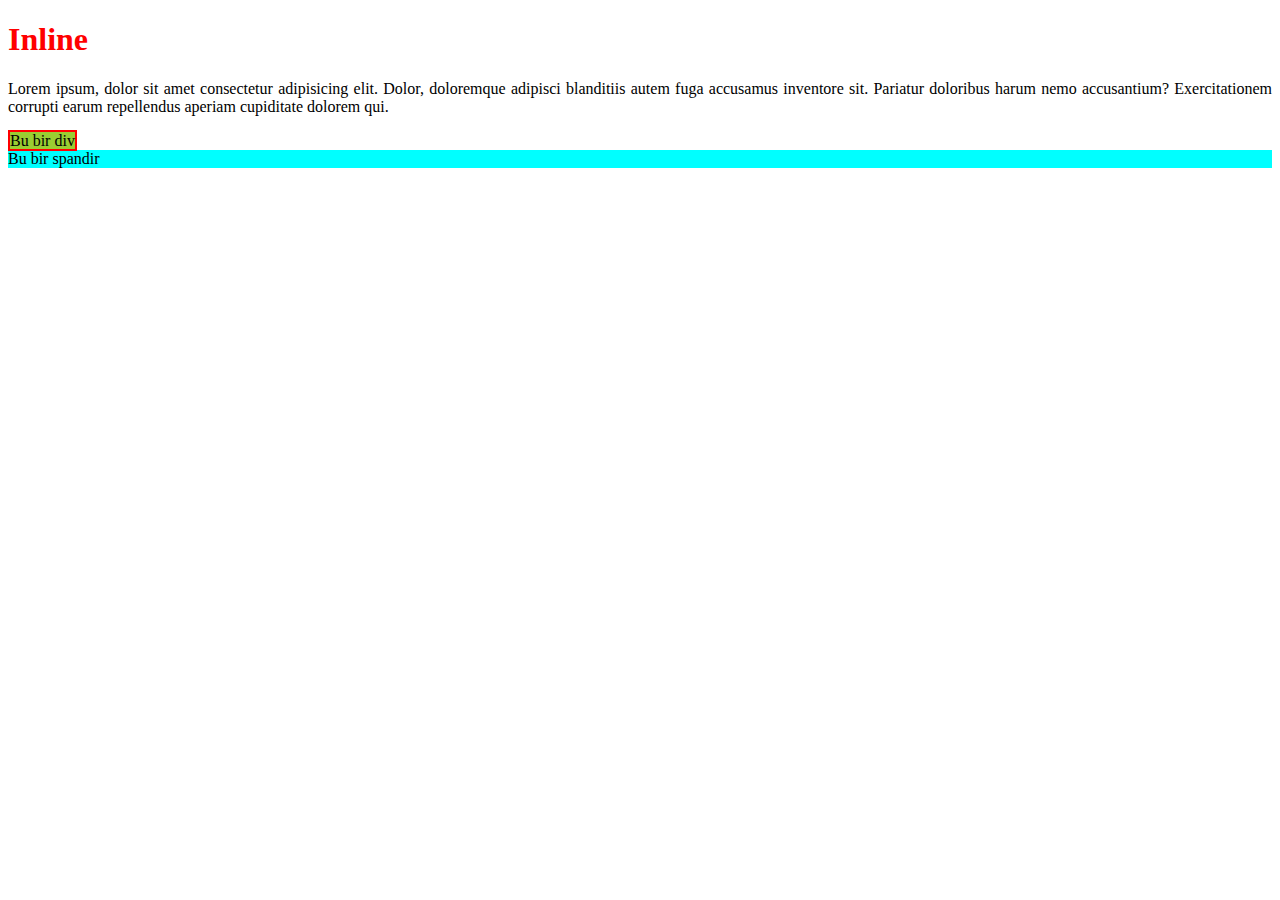
<file: CSS/1-inline.html>
<!DOCTYPE html>
<html lang="en">
<head>
    <meta charset="UTF-8">
    <meta http-equiv="X-UA-Compatible" content="IE=edge">
    <meta name="viewport" content="width=device-width, initial-scale=1.0">
    <title>Inline CSS</title>
</head>
<body>
    <h1 style="color: red">Inline</h1>

    <p style="text-align: justify;">Lorem ipsum, dolor sit amet consectetur adipisicing elit. Dolor, doloremque adipisci blanditiis autem fuga accusamus inventore sit. Pariatur doloribus harum nemo accusantium? Exercitationem corrupti earum repellendus aperiam cupiditate dolorem qui.</p>
<!-- blok elementidir. -->
    <div style="background-color: yellowgreen; border: 2px solid red; display: inline;">Bu bir div</div>

<!-- inline elementtir -->
    <span style="background-color: aqua; display: block;">Bu bir spandir</span>
</body>
</html>
</file>
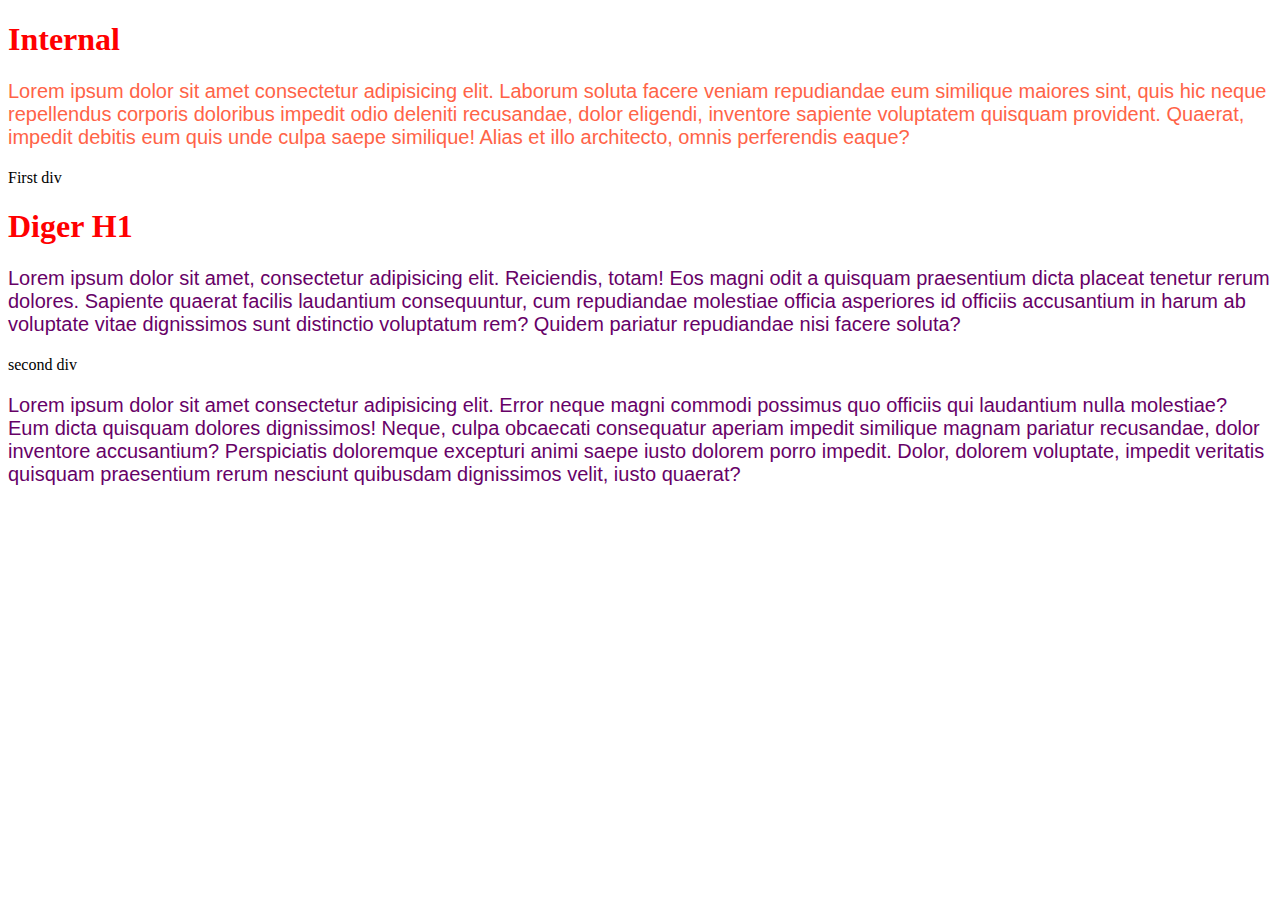
<file: CSS/2-internal.html>
<!DOCTYPE html>
<html lang="en">
<head>
    <meta charset="UTF-8">
    <meta http-equiv="X-UA-Compatible" content="IE=edge">
    <meta name="viewport" content="width=h1, initial-scale=1.0">
    <title>Internal</title>
    <style>
        /* CSS alani */
        h1 {
            color: red;
        }

        p {
            font-size: 20px;
            font-family: 'Segoe UI', Tahoma, Geneva, Verdana, sans-serif;
        }
/* Daha ozel cecici (id) */
        #first-par {
            color: tomato;
        }
        /* Yari ozel secici (class) */
        .my-par {
            color: rgb(103, 1, 103);
        }

        div {
            background-origin: padding-box;;
        }
    </style>

</head>
<body>
    <h1>Internal</h1>

    <p id="first-par">Lorem ipsum dolor sit amet consectetur adipisicing elit. Laborum soluta facere veniam repudiandae eum similique maiores sint, quis hic neque repellendus corporis doloribus impedit odio deleniti recusandae, dolor eligendi, inventore sapiente voluptatem quisquam provident. Quaerat, impedit debitis eum quis unde culpa saepe similique! Alias et illo architecto, omnis perferendis eaque?</p>

    <div>First div</div>

    <h1>Diger H1</h1>

    <p class="my-par">Lorem ipsum dolor sit amet, consectetur adipisicing elit. Reiciendis, totam! Eos magni odit a quisquam praesentium dicta placeat tenetur rerum dolores. Sapiente quaerat facilis laudantium consequuntur, cum repudiandae molestiae officia asperiores id officiis accusantium in harum ab voluptate vitae dignissimos sunt distinctio voluptatum rem? Quidem pariatur repudiandae nisi facere soluta?</p>

    <div>second div</div>

    <p class="my-par">Lorem ipsum dolor sit amet consectetur adipisicing elit. Error neque magni commodi possimus quo officiis qui laudantium nulla molestiae? Eum dicta quisquam dolores dignissimos! Neque, culpa obcaecati consequatur aperiam impedit similique magnam pariatur recusandae, dolor inventore accusantium? Perspiciatis doloremque excepturi animi saepe iusto dolorem porro impedit. Dolor, dolorem voluptate, impedit veritatis quisquam praesentium rerum nesciunt quibusdam dignissimos velit, iusto quaerat?</p>
</body>
</html>
</file>
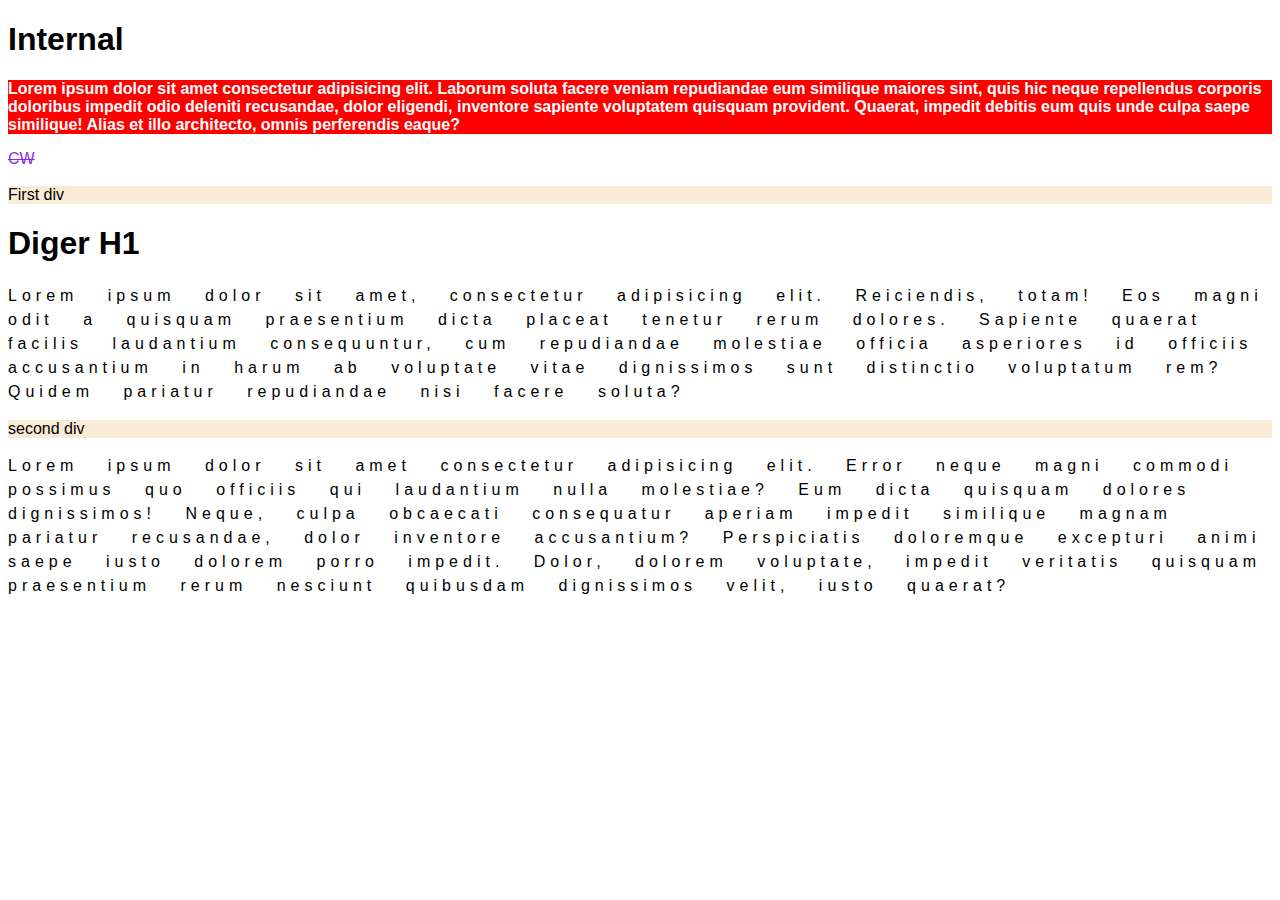
<file: CSS/3-external.html>
<!DOCTYPE html>
<html lang="en">
<head>
    <meta charset="UTF-8">
    <meta http-equiv="X-UA-Compatible" content="IE=edge">
    <meta name="viewport" content="width=h1, initial-scale=1.0">
    <title>External</title>
    <link rel="stylesheet" href="./style/external.css">
   
</head>
<body>
    <h1>Internal</h1>

    <p id="first-par">Lorem ipsum dolor sit amet consectetur adipisicing elit. Laborum soluta facere veniam repudiandae eum similique maiores sint, quis hic neque repellendus corporis doloribus impedit odio deleniti recusandae, dolor eligendi, inventore sapiente voluptatem quisquam provident. Quaerat, impedit debitis eum quis unde culpa saepe similique! Alias et illo architecto, omnis perferendis eaque?</p>

    <a href="https://clarusway.com/">CW</a> <br><br>

    <div>First div</div>

    <h1>Diger H1</h1>

    <p class="my-par">Lorem ipsum dolor sit amet, consectetur adipisicing elit. Reiciendis, totam! Eos magni odit a quisquam praesentium dicta placeat tenetur rerum dolores. Sapiente quaerat facilis laudantium consequuntur, cum repudiandae molestiae officia asperiores id officiis accusantium in harum ab voluptate vitae dignissimos sunt distinctio voluptatum rem? Quidem pariatur repudiandae nisi facere soluta?</p>

    <div>second div</div>

    <p class="my-par">Lorem ipsum dolor sit amet consectetur adipisicing elit. Error neque magni commodi possimus quo officiis qui laudantium nulla molestiae? Eum dicta quisquam dolores dignissimos! Neque, culpa obcaecati consequatur aperiam impedit similique magnam pariatur recusandae, dolor inventore accusantium? Perspiciatis doloremque excepturi animi saepe iusto dolorem porro impedit. Dolor, dolorem voluptate, impedit veritatis quisquam praesentium rerum nesciunt quibusdam dignissimos velit, iusto quaerat?</p>

   
</body>
</html>
</file>
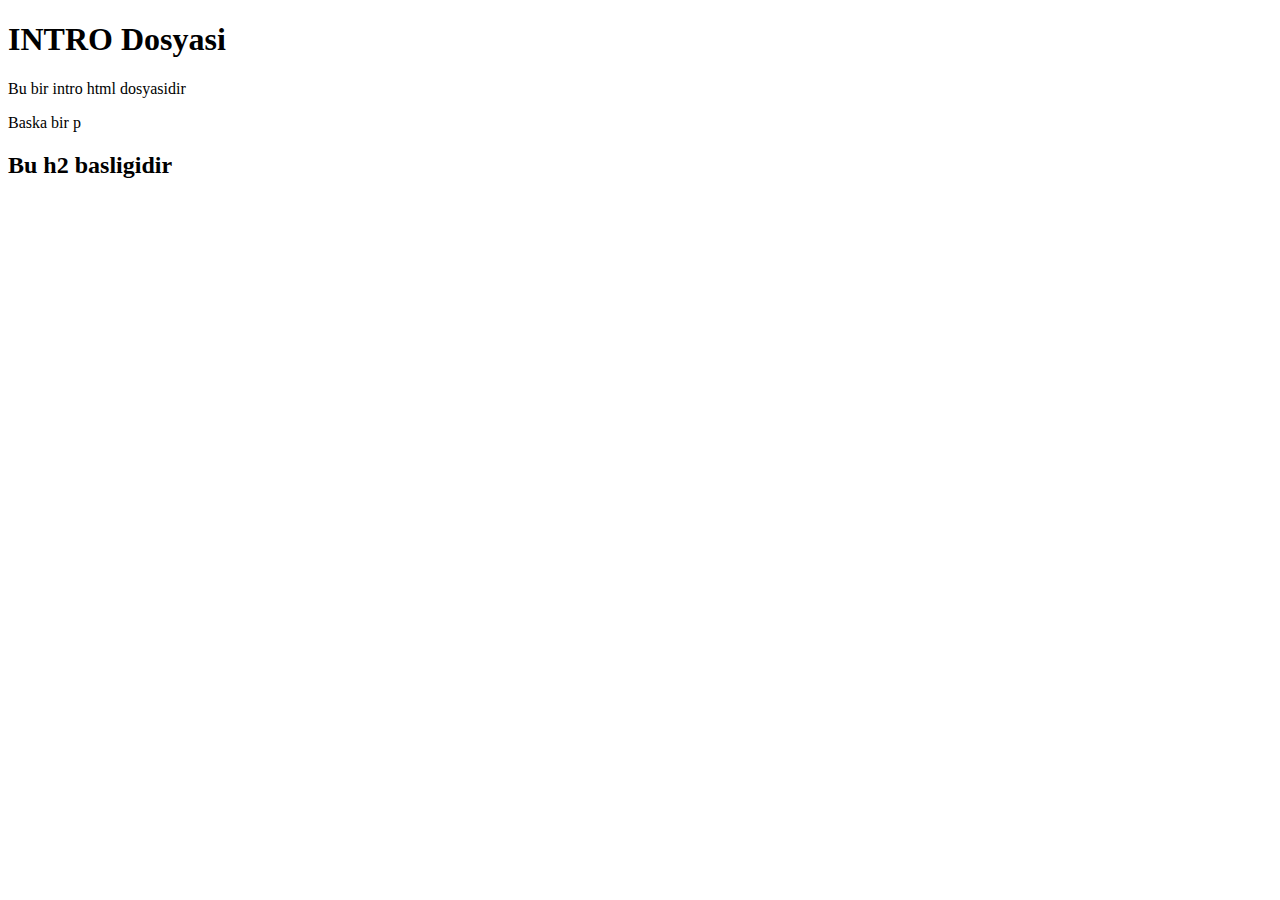
<file: HTML/0-intro.html>
<!DOCTYPE html>
<html lang="en">
<head>
    <meta charset="UTF-8">
    <meta http-equiv="X-UA-Compatible" content="IE=edge">
    <meta name="viewport" content="width=device-width, initial-scale=1.0">
    <title>INTRO</title>
</head>
<body>
    <h1>INTRO Dosyasi</h1>
    <p>Bu bir intro html dosyasidir</p>
    <p>Baska bir p</p>

    <h2>Bu h2 basligidir</h2>
</body>
</html>
</file>
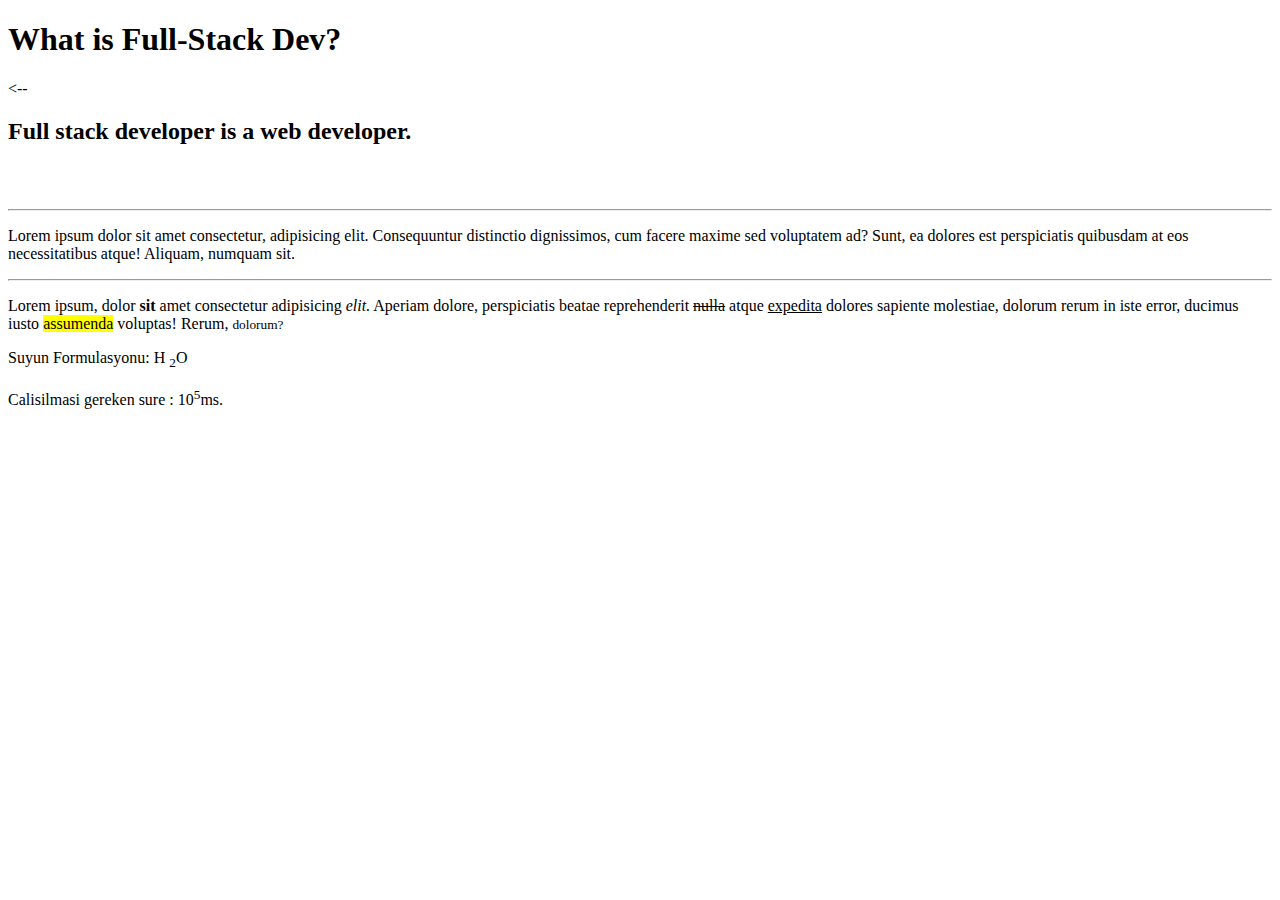
<file: HTML/1-text.html>
<!DOCTYPE html>
<html lang="en">
<head>
    <meta charset="UTF-8">
    <meta http-equiv="X-UA-Compatible" content="IE=edge">
    <meta name="viewport" content="width=device-width, initial-scale=1.0">
    <title>Text</title>
</head>
<body>
    <h1>What is Full-Stack Dev?</h1>
    <--
    <h2>Full stack developer is a web developer.</h2>

    <!-- <p>Lorem ipsum dolor sit amet consectetur adipisicing elit. 
        Magnam neque est, animi voluptate voluptatum perferendis 
        temporibus optio odit, eius accusamus esse reprehenderit 
        cupiditate nesciunt corporis alias dolore placeat suscipit. 
        Dolores.
    </p> -->
    <br>
    <br>
    <hr>
    <p>Lorem ipsum dolor sit amet consectetur, adipisicing elit. 
        Consequuntur distinctio dignissimos, cum facere maxime sed voluptatem ad? 
        Sunt, ea dolores est perspiciatis quibusdam at eos necessitatibus atque! 
        Aliquam, numquam sit.
    </p>

    <hr>
    <p>Lorem ipsum, dolor <strong>sit</strong> amet consectetur adipisicing <em>elit.</em> Aperiam dolore, 
        perspiciatis beatae reprehenderit <del>nulla</del> atque <ins>expedita</ins> dolores 
        sapiente molestiae, dolorum rerum in iste error, 
        ducimus iusto <mark>assumenda</mark>  voluptas! Rerum, <small>dolorum?</small> 
    </p>

    <p>Suyun Formulasyonu: H <sub>2</sub>O</p>
    <p>Calisilmasi gereken sure :  10<sup>5</sup>ms.</p>

</body>
</html>
</file>
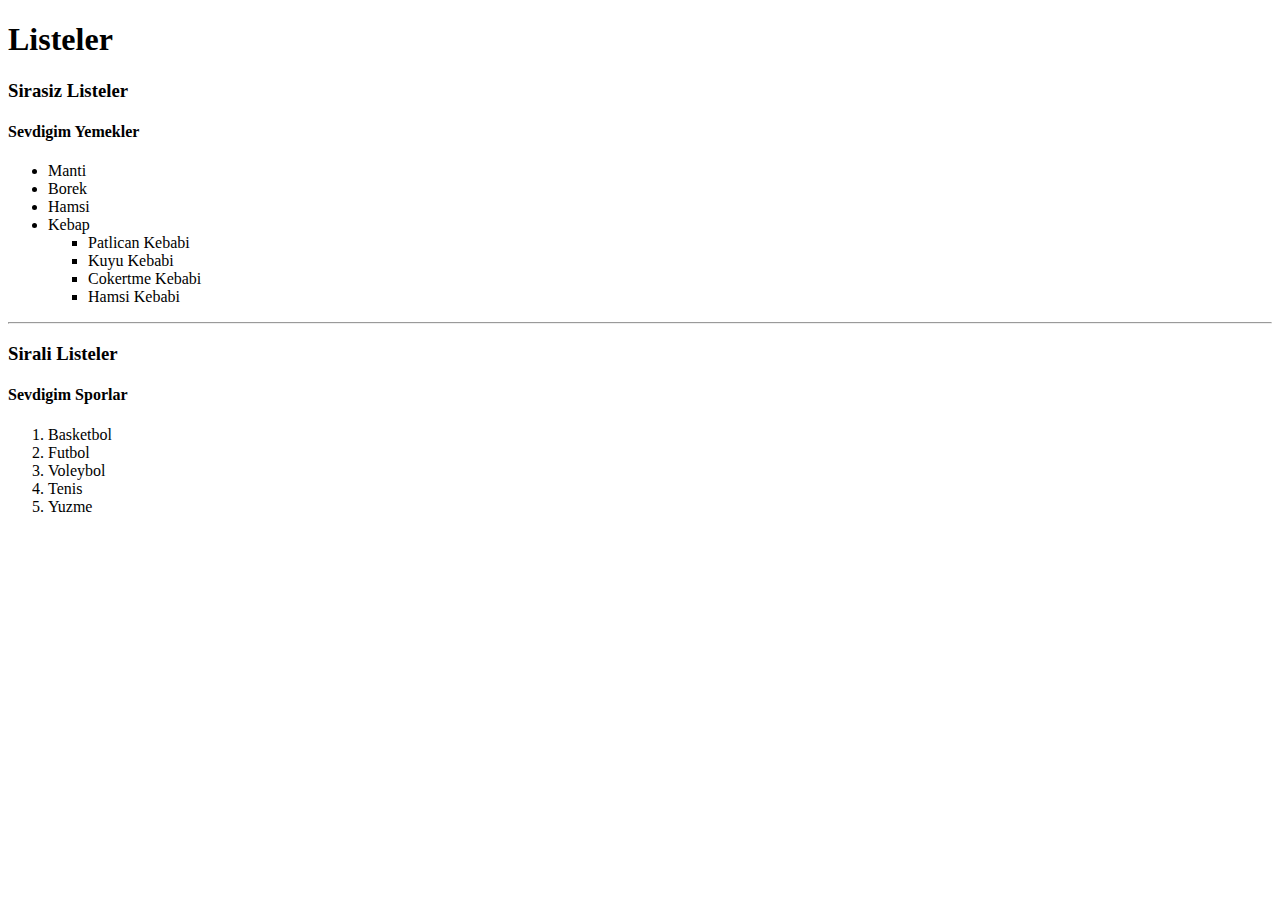
<file: HTML/2-list.html>
<!DOCTYPE html>
<html lang="en">
<head>
    <meta charset="UTF-8">
    <meta http-equiv="X-UA-Compatible" content="IE=edge">
    <meta name="viewport" content="width=device-width, initial-scale=1.0">
    <title>List</title>
</head>
<body>
    <h1>Listeler</h1>

    <h3>Sirasiz Listeler</h3>
    <h4>Sevdigim Yemekler</h4>
    <ul>
        <li>Manti</li>
        <li>Borek</li>
        <li>Hamsi</li>
        <li>Kebap
            <ul type="square">
                <li>Patlican Kebabi</li>
                <li>Kuyu Kebabi</li>
                <li>Cokertme Kebabi</li>
                <li>Hamsi Kebabi</li>
            </ul>
        </li>
    </ul>
    <hr>

    <h3>Sirali Listeler</h3>
    <h4>Sevdigim Sporlar</h4>
    <ol type="1">   
        <li>Basketbol</li>
        <li>Futbol</li>
        <li>Voleybol</li>
        <li>Tenis</li>
        <li>Yuzme</li>
    </ol>
</body>
</html>
</file>
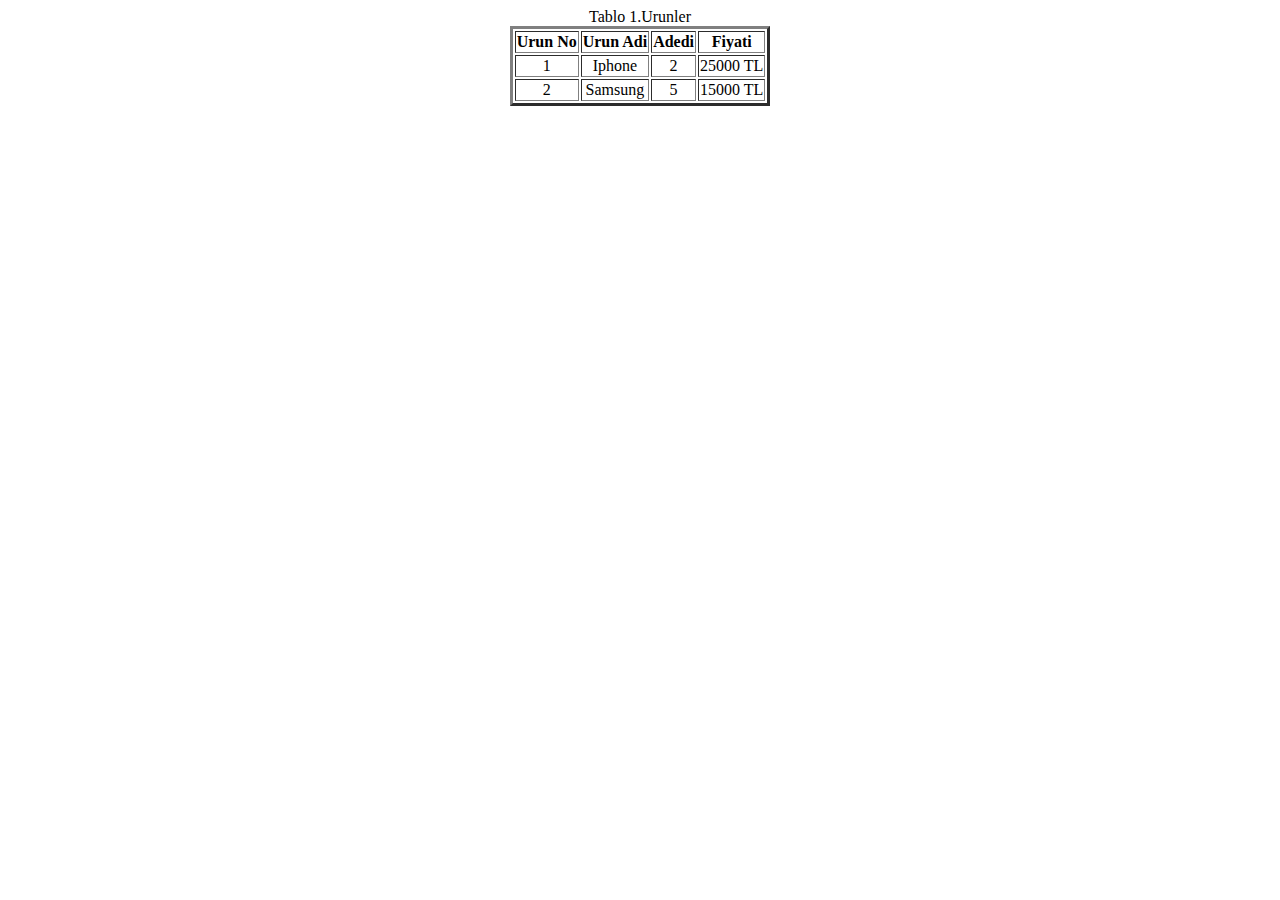
<file: HTML/3_table.html>
<!DOCTYPE html>
<html lang="en">
<head>
    <meta charset="UTF-8">
    <meta http-equiv="X-UA-Compatible" content="IE=edge">
    <meta name="viewport" content="width=device-width, initial-scale=1.0">
    <title>Table</title>
</head>
<body>
    <table border="3" align="center">
        <caption>
            Tablo 1.Urunler
        </caption>
        <thead>
            <tr>
                <th>Urun No</th>
                <th>Urun Adi</th>
                <th>Adedi</th>
                <th>Fiyati</th>
            </tr>
        </thead>
        <tbody align="center">
            <tr>
                <td>1</td>
                <td>Iphone</td>
                <td>2</td>
                <td>25000 TL</td>
            </tr>
            <tr>
                <td>2</td>
                <td>Samsung</td>
                <td>5</td>
                <td>15000 TL</td>
            </tr>
        </tbody>
    </table>
</body>
</html>
</file>
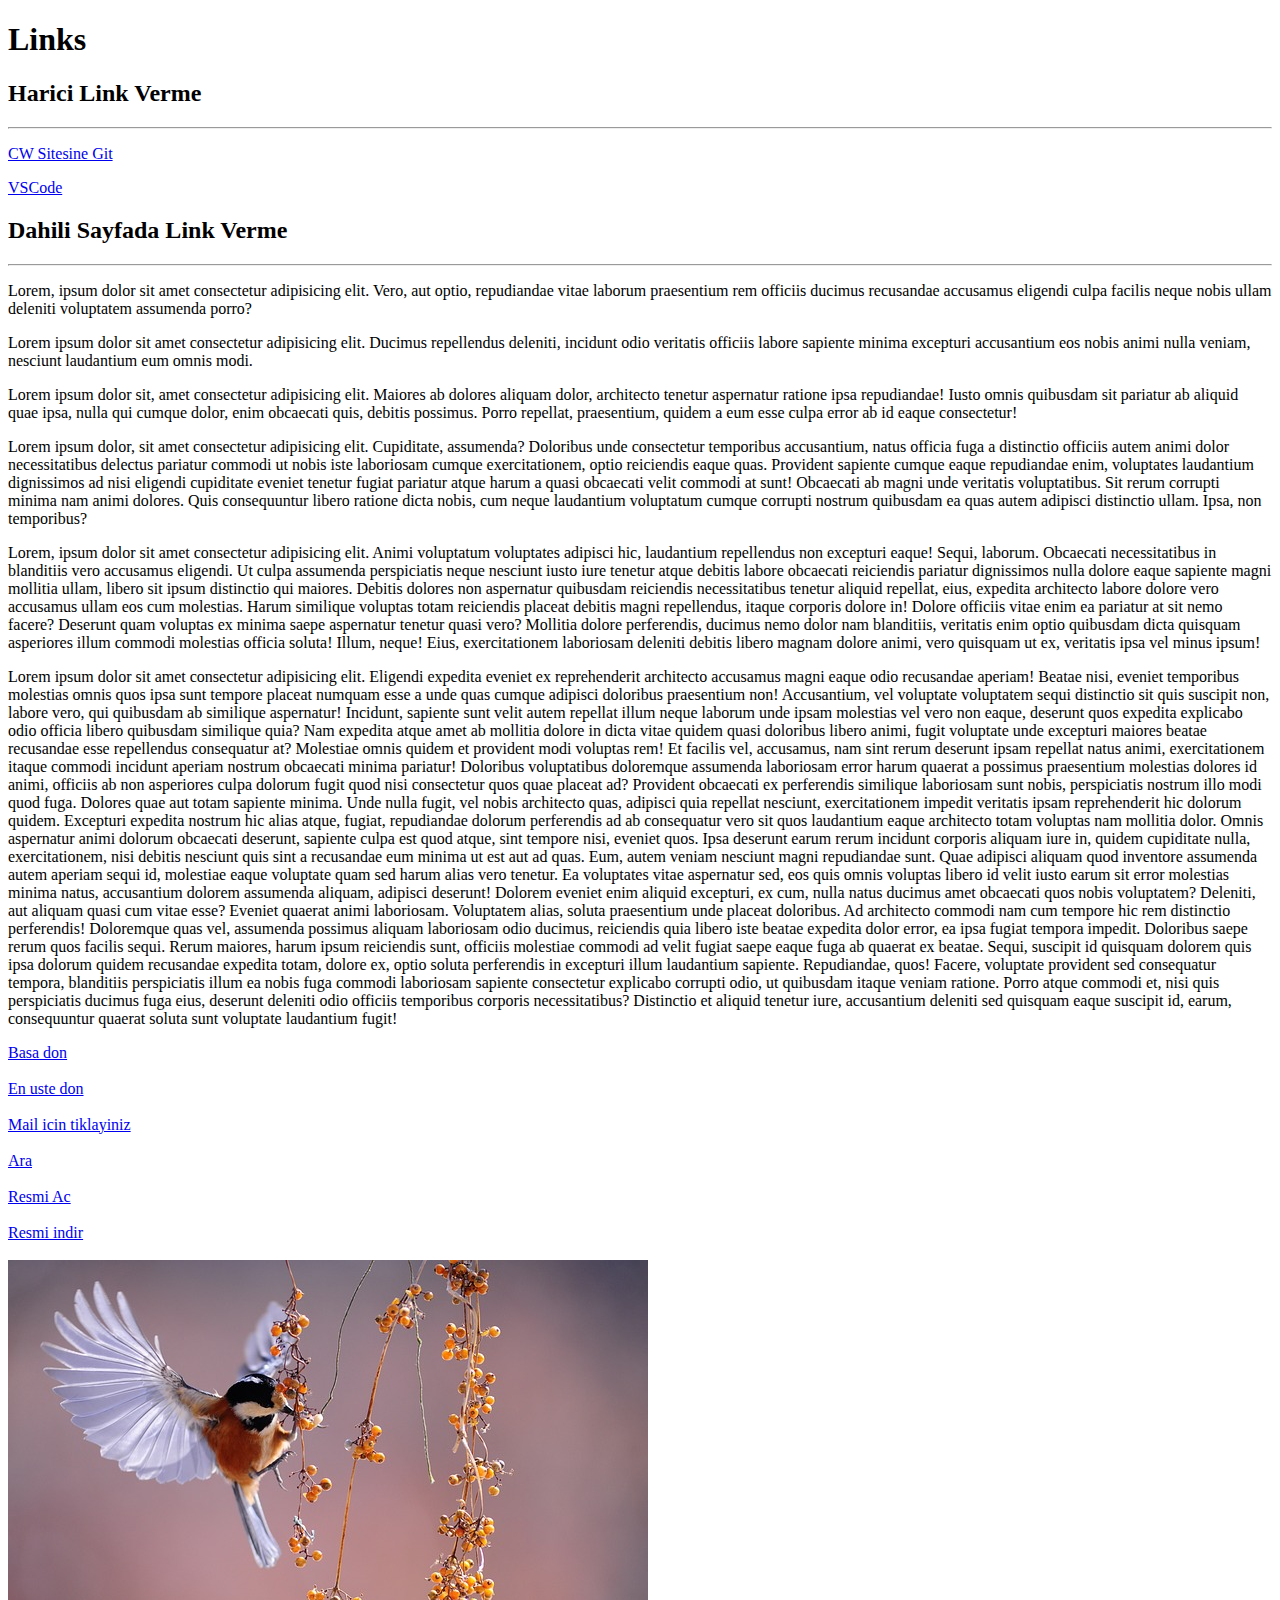
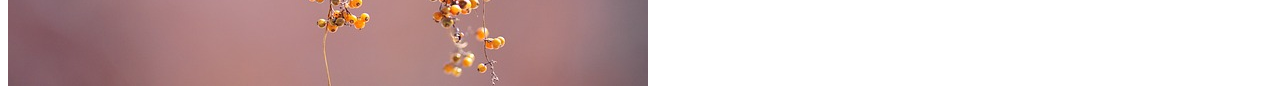
<file: HTML/7-links.html>
<!DOCTYPE html>
<html lang="en">
<head>
    <meta charset="UTF-8">
    <meta http-equiv="X-UA-Compatible" content="IE=edge">
    <meta name="viewport" content="width=device-width, initial-scale=1.0">
    <title>links</title>
</head>
<body>
    <h1 id="heading">Links</h1>
    <h2>Harici Link Verme</h2>
    <hr>
    <p>
        <a href="https://clarusway.com/" target="_blank"> CW Sitesine Git</a>
    </p>

    <div>
        <a href="https://code.visualstudio.com/"> VSCode</a>
    </div>

    <h2 id="start">Dahili Sayfada Link Verme</h2>
    <hr>
    <p>Lorem, ipsum dolor sit amet consectetur adipisicing elit. Vero, aut optio, repudiandae vitae laborum praesentium rem officiis ducimus recusandae accusamus eligendi culpa facilis neque nobis ullam deleniti voluptatem assumenda porro?</p>

    <p>Lorem ipsum dolor sit amet consectetur adipisicing elit. Ducimus repellendus deleniti, incidunt odio veritatis officiis labore sapiente minima excepturi accusantium eos nobis animi nulla veniam, nesciunt laudantium eum omnis modi.</p>

    <p>Lorem ipsum dolor sit, amet consectetur adipisicing elit. Maiores ab dolores aliquam dolor, architecto tenetur aspernatur ratione ipsa repudiandae! Iusto omnis quibusdam sit pariatur ab aliquid quae ipsa, nulla qui cumque dolor, enim obcaecati quis, debitis possimus. Porro repellat, praesentium, quidem a eum esse culpa error ab id eaque consectetur!</p>

    <p>Lorem ipsum dolor, sit amet consectetur adipisicing elit. Cupiditate, assumenda? Doloribus unde consectetur temporibus accusantium, natus officia fuga a distinctio officiis autem animi dolor necessitatibus delectus pariatur commodi ut nobis iste laboriosam cumque exercitationem, optio reiciendis eaque quas. Provident sapiente cumque eaque repudiandae enim, voluptates laudantium dignissimos ad nisi eligendi cupiditate eveniet tenetur fugiat pariatur atque harum a quasi obcaecati velit commodi at sunt! Obcaecati ab magni unde veritatis voluptatibus. Sit rerum corrupti minima nam animi dolores. Quis consequuntur libero ratione dicta nobis, cum neque laudantium voluptatum cumque corrupti nostrum quibusdam ea quas autem adipisci distinctio ullam. Ipsa, non temporibus?</p>

    <p>Lorem, ipsum dolor sit amet consectetur adipisicing elit. Animi voluptatum voluptates adipisci hic, laudantium repellendus non excepturi eaque! Sequi, laborum. Obcaecati necessitatibus in blanditiis vero accusamus eligendi. Ut culpa assumenda perspiciatis neque nesciunt iusto iure tenetur atque debitis labore obcaecati reiciendis pariatur dignissimos nulla dolore eaque sapiente magni mollitia ullam, libero sit ipsum distinctio qui maiores. Debitis dolores non aspernatur quibusdam reiciendis necessitatibus tenetur aliquid repellat, eius, expedita architecto labore dolore vero accusamus ullam eos cum molestias. Harum similique voluptas totam reiciendis placeat debitis magni repellendus, itaque corporis dolore in! Dolore officiis vitae enim ea pariatur at sit nemo facere? Deserunt quam voluptas ex minima saepe aspernatur tenetur quasi vero? Mollitia dolore perferendis, ducimus nemo dolor nam blanditiis, veritatis enim optio quibusdam dicta quisquam asperiores illum commodi molestias officia soluta! Illum, neque! Eius, exercitationem laboriosam deleniti debitis libero magnam dolore animi, vero quisquam ut ex, veritatis ipsa vel minus ipsum!</p>

    <p>Lorem ipsum dolor sit amet consectetur adipisicing elit. Eligendi expedita eveniet ex reprehenderit architecto accusamus magni eaque odio recusandae aperiam! Beatae nisi, eveniet temporibus molestias omnis quos ipsa sunt tempore placeat numquam esse a unde quas cumque adipisci doloribus praesentium non! Accusantium, vel voluptate voluptatem sequi distinctio sit quis suscipit non, labore vero, qui quibusdam ab similique aspernatur! Incidunt, sapiente sunt velit autem repellat illum neque laborum unde ipsam molestias vel vero non eaque, deserunt quos expedita explicabo odio officia libero quibusdam similique quia? Nam expedita atque amet ab mollitia dolore in dicta vitae quidem quasi doloribus libero animi, fugit voluptate unde excepturi maiores beatae recusandae esse repellendus consequatur at? Molestiae omnis quidem et provident modi voluptas rem! Et facilis vel, accusamus, nam sint rerum deserunt ipsam repellat natus animi, exercitationem itaque commodi incidunt aperiam nostrum obcaecati minima pariatur! Doloribus voluptatibus doloremque assumenda laboriosam error harum quaerat a possimus praesentium molestias dolores id animi, officiis ab non asperiores culpa dolorum fugit quod nisi consectetur quos quae placeat ad? Provident obcaecati ex perferendis similique laboriosam sunt nobis, perspiciatis nostrum illo modi quod fuga. Dolores quae aut totam sapiente minima. Unde nulla fugit, vel nobis architecto quas, adipisci quia repellat nesciunt, exercitationem impedit veritatis ipsam reprehenderit hic dolorum quidem. Excepturi expedita nostrum hic alias atque, fugiat, repudiandae dolorum perferendis ad ab consequatur vero sit quos laudantium eaque architecto totam voluptas nam mollitia dolor. Omnis aspernatur animi dolorum obcaecati deserunt, sapiente culpa est quod atque, sint tempore nisi, eveniet quos. Ipsa deserunt earum rerum incidunt corporis aliquam iure in, quidem cupiditate nulla, exercitationem, nisi debitis nesciunt quis sint a recusandae eum minima ut est aut ad quas. Eum, autem veniam nesciunt magni repudiandae sunt. Quae adipisci aliquam quod inventore assumenda autem aperiam sequi id, molestiae eaque voluptate quam sed harum alias vero tenetur. Ea voluptates vitae aspernatur sed, eos quis omnis voluptas libero id velit iusto earum sit error molestias minima natus, accusantium dolorem assumenda aliquam, adipisci deserunt! Dolorem eveniet enim aliquid excepturi, ex cum, nulla natus ducimus amet obcaecati quos nobis voluptatem? Deleniti, aut aliquam quasi cum vitae esse? Eveniet quaerat animi laboriosam. Voluptatem alias, soluta praesentium unde placeat doloribus. Ad architecto commodi nam cum tempore hic rem distinctio perferendis! Doloremque quas vel, assumenda possimus aliquam laboriosam odio ducimus, reiciendis quia libero iste beatae expedita dolor error, ea ipsa fugiat tempora impedit. Doloribus saepe rerum quos facilis sequi. Rerum maiores, harum ipsum reiciendis sunt, officiis molestiae commodi ad velit fugiat saepe eaque fuga ab quaerat ex beatae. Sequi, suscipit id quisquam dolorem quis ipsa dolorum quidem recusandae expedita totam, dolore ex, optio soluta perferendis in excepturi illum laudantium sapiente. Repudiandae, quos! Facere, voluptate provident sed consequatur tempora, blanditiis perspiciatis illum ea nobis fuga commodi laboriosam sapiente consectetur explicabo corrupti odio, ut quibusdam itaque veniam ratione. Porro atque commodi et, nisi quis perspiciatis ducimus fuga eius, deserunt deleniti odio officiis temporibus corporis necessitatibus? Distinctio et aliquid tenetur iure, accusantium deleniti sed quisquam eaque suscipit id, earum, consequuntur quaerat soluta sunt voluptate laudantium fugit!</p>
<!-- Dahili link vermek icin id atamasi kullanilabilir -->
    <a href="#start">Basa don</a>
    <br>
    <br>

    <a href="#heading">En uste don</a>
    <br>
    <br>
    
    <!-- Mail icin -->
    
    <a href="mailto:info@clarusway.com">Mail icin tiklayiniz</a>

    <br>
    <br>

    <!-- Telefon icin -->
    
    <a href="tel:+4792541255">Ara</a>

    <br>
    <br>

<!-- Referans verilen resmi tarayicida acar -->
    <a href="img1.jpg" target="_blank">Resmi Ac</a> <br> <br>

<!-- referans verilen resmi indirmeye calisir -->
    <a href="img2.jpg" download>Resmi indir</a> <br><br>

    <a href="https://www.clarusway.com" target="_blank">
        <img src="img3.jpg" alt="img">
    </a>

</body>
</html>
</file>
<file: CSS/style/external.css>
body {
    
    font-family: 'Lucida Sans', 'Lucida Sans Regular', 'Lucida Grande', 'Lucida Sans Unicode', Geneva, Verdana, sans-serif ;
}

#first-par {
    color: white;
    font-weight: 700; /*! Font kalinligi */
    font-size: 25p;
    background-color: red;
}

div {

    background-color: antiquewhite;
}

/*? CSS'de degisken veya property'ler isim verirken kebap-case notasyonu kullanir. */

.my-par {
line-height: 1.5;  /* satir yuksekligi */
word-spacing: 20px; /* kelimeler arasi bosluk */
letter-spacing: 5px; /* harfler arasi bosluk */

}

a {
    color: blueviolet ; 
    text-decoration: none; /* cizgi yok*/
    text-decoration: overline; /* ustu cizgili */
    text-decoration: line-through; /* uzeri cizgili*/
}

/*! ziyaret edilmeden once calisir.  */
a:link {
    color : blueviolet
}

/* ! a ziyaret edildiginde calisir */
a:visited {
    color: red;
}

/*! a etiketinin uzerine gelindiginde calisir. */
a :hover {
    color:green
}
</file>
